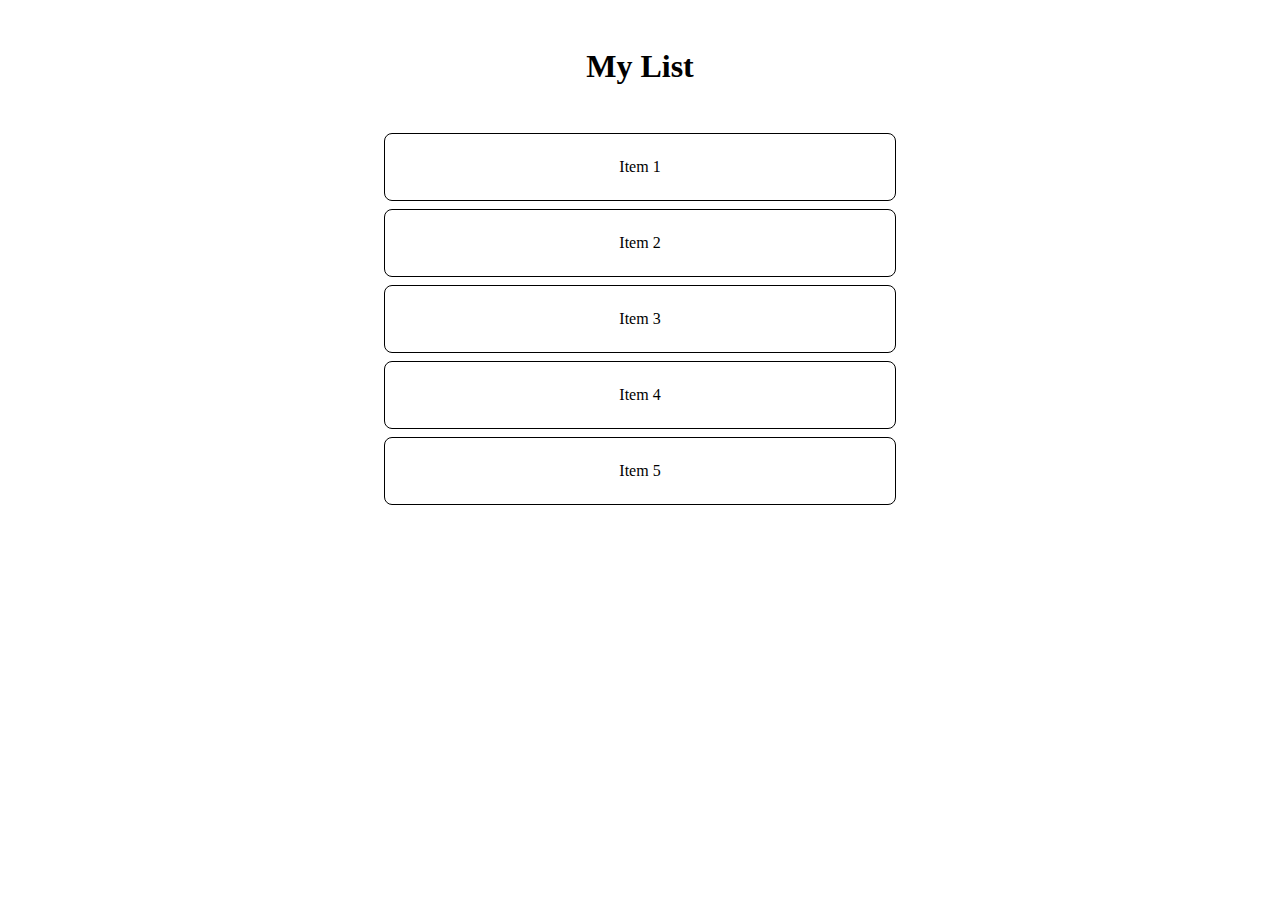
<file: project1/index.html>
<!DOCTYPE html>
<html lang="en">
	<head>
		<meta charset="UTF-8" />
		<meta
			http-equiv="X-UA-Compatible"
			content="IE=edge"
		/>
		<meta
			name="viewport"
			content="width=device-width, initial-scale=1.0"
		/>
		<link
			rel="stylesheet"
			href="style.css"
		/>
		<script
			src="script.js"
			defer
		></script>
		<title>Drag n Drop</title>
	</head>
	<body>
		<h1>My List</h1>
		<section>
			<div
				class="list-element"
				draggable="true"
			>
				Item 1
			</div>
			<div
				class="list-element"
				draggable="true"
			>
				Item 2
			</div>
			<div
				class="list-element"
				draggable="true"
			>
				Item 3
			</div>
			<div
				class="list-element"
				draggable="true"
			>
				Item 4
			</div>
			<div
				class="list-element"
				draggable="true"
			>
				Item 5
			</div>
		</section>
	</body>
</html>
</file>
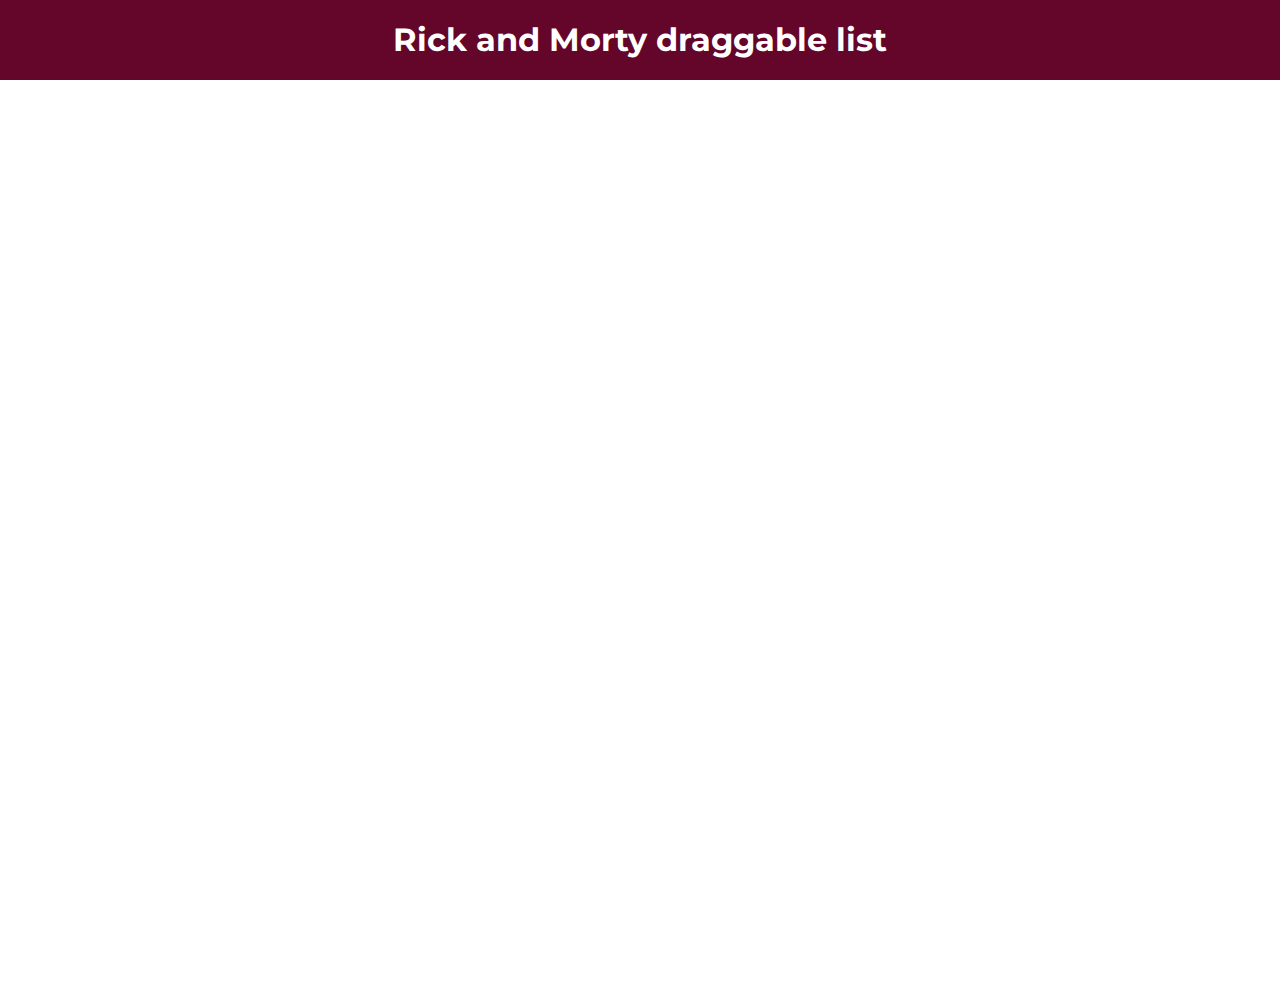
<file: project2/index.html>
<!DOCTYPE html>
<html lang="en">
	<head>
		<meta charset="UTF-8" />
		<meta
			http-equiv="X-UA-Compatible"
			content="IE=edge"
		/>
		<meta
			name="viewport"
			content="width=device-width, initial-scale=1.0"
		/>
		<link
			rel="stylesheet"
			href="style.css"
		/>
		<link
			rel="stylesheet"
			href="https://fonts.googleapis.com/css2?family=Material+Symbols+Outlined:opsz,wght,FILL,GRAD@48,400,0,0"
		/>
		<script
			src="script.js"
			defer
		></script>
		<title>Drag & Drop 2</title>
	</head>
	<body>
		<header>
			<h1 id="project-title"></h1>
		</header>
		<section>
			<div id="list"></div>
		</section>
	</body>
</html>
</file>
<file: project1/style.css>
*,
*::before,
*::after {
	padding: 0;
	margin: 0;
	box-sizing: border-box;
}

h1 {
	text-align: center;
	margin-block: 3rem;
}

section {
	max-width: 40%;
	margin-inline: auto;
}

.list-element {
	position: relative;
	border: thin solid black;
	border-radius: 0.5rem;
	text-align: center;
	padding-block: 1.5rem;
	margin-block: 0.5rem;
	cursor: grab;
	user-select: none;
	transition-property: box-shadow background-color;
	transition: 0.2s ease-in-out;
}

.list-element:hover {
	box-shadow: rgba(0, 0, 0, 0.16) 0px 10px 36px 0px, rgba(0, 0, 0, 0.06) 0px 0px 0px 1px;
}

.dragging {
	opacity: 0.2;
}

.dragged {
	background-color: #333;
	opacity: 0.2;
}

.top::before {
	/* border-top: 5px solid blue; */
	content: 'drop';
	position: absolute;
	display: block;
	top: -0.5rem;
	height: 0.5rem;
	width: 100%;
	border-radius: 0.25rem;
	background-color: blue;
}

.bottom::after {
	/* border-bottom: 5px solid blue; */
	content: 'drop';
	position: absolute;
	display: block;
	bottom: -0.5rem;
	height: 0.5rem;
	width: 100%;
	border-radius: 0.25rem;
	background-color: blue;
}
</file>
<file: project2/style.css>
@import url('https://fonts.googleapis.com/css2?family=Montserrat&display=swap');

:root {
	--dark-bg1: #64052a;
	--dark-bg2: #7d0b43;
	--light-bg: #9a0d5b;
	--light-text: #fff;
	--blue: #003bc0;
	--header-height: 5rem;
	--radius: 0.625rem;
	--box-shadow: rgba(60, 64, 67, 0.3) 0px 1px 2px 0px, rgba(60, 64, 67, 0.15) 0px 1px 3px 1px;
}

*,
*::before,
*::after {
	box-sizing: border-box;
	margin: 0;
	padding: 0;
}

body {
	line-height: 1.5;
	color: var(--light-text);
	font-family: 'Montserrat', sans-serif;
	/* margin-top: var(--header-height); */
}

header {
	position: sticky;
	inset: 0 0 auto 0;
	display: grid;
	place-content: center;
	background-color: var(--dark-bg1);
	min-height: var(--header-height);
	z-index: 1;
}

section {
	display: grid;
	justify-content: center;
	align-items: start;
	min-height: calc(100dvh - var(--header-height));
	margin-block: 3rem;
}

#list {
	width: clamp(25rem, 50vw + 1rem, 40rem);
}

.card {
	position: relative;
	display: grid;
	place-content: center;
	border-radius: var(--radius);
	box-shadow: var(--box-shadow);
	background-color: var(--light-bg);
	min-height: 5rem;
	cursor: grab;
}

.card .material-symbols-outlined {
	padding: 1rem;
	position: absolute;
	top: 50%;
	transform: translateY(-50%);
}

.dropzone {
	display: grid;
	place-content: center;
	border-radius: var(--radius);
	color: var(--blue);
	border: thin dashed var(--blue);
	min-height: 0;
	max-height: 1rem;
	opacity: 0;
	transition: all 0.2s ease-in-out;
	user-select: none;
}

.dropzone.dragover {
	margin-block: 0.25rem;
	min-height: 3.5rem;
	opacity: 1;
}

.dragged {
	opacity: 0.2;
}
</file>
